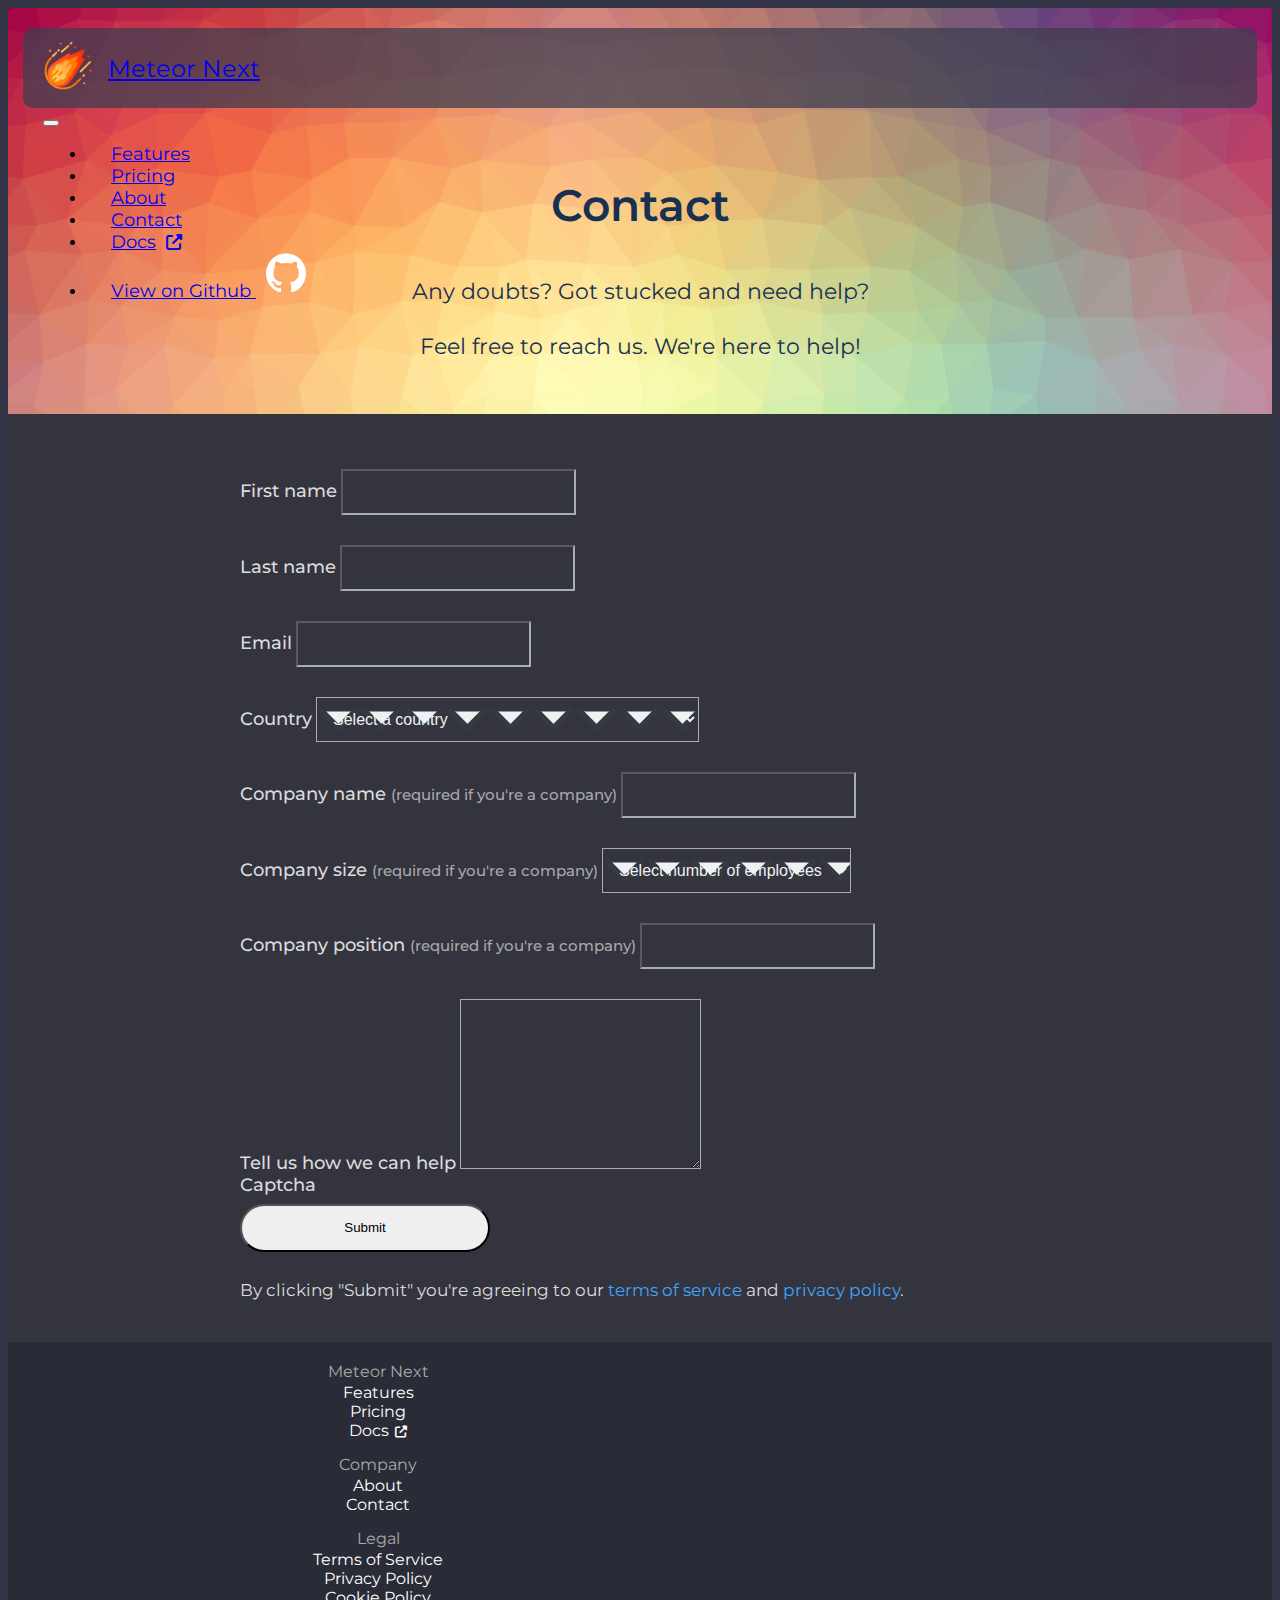
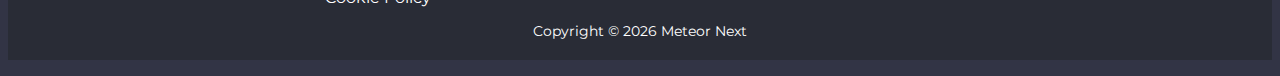
<file: contact.html>
<!DOCTYPE html>
<head>
  <!-- Google tag (gtag.js) -->
  <script async src="https://www.googletagmanager.com/gtag/js?id=G-KZBWEFQGDF"></script>
  <script>
    window.dataLayer = window.dataLayer || [];
    function gtag(){dataLayer.push(arguments);}
    gtag('js', new Date());
    gtag('config', 'G-KZBWEFQGDF');
  </script>
  <meta name="title" content="Contact - Meteor Next">
  <meta name="description" content="A cross-platform web application that fully automatizes MySQL database workload operations (deployments, monitoring, data transfer tools, client).">
  <meta name="keywords" content="meteor, meteornext, deployments, automated deployments, monitoring, client, mysql client, sql client, mysql online client, sql online client, sql online, sql deployments, mysql deployments">
  <meta name="robots" content="index, follow">
  <meta http-equiv="Content-Type" content="text/html; charset=utf-8">
  <meta name="language" content="English">
  <meta charset="UTF-8">
  <meta http-equiv="X-UA-Compatible" content="IE=edge">
  <meta name="viewport" content="width=device-width, initial-scale=1.0">
  <meta http-equiv="content-type" content="text/html; charset=UTF-8">
  <title>Contact - Meteor Next</title>
  <link href="https://cdn.jsdelivr.net/npm/bootstrap@5.1.3/dist/css/bootstrap.min.css" rel="stylesheet" integrity="sha384-1BmE4kWBq78iYhFldvKuhfTAU6auU8tT94WrHftjDbrCEXSU1oBoqyl2QvZ6jIW3" crossorigin="anonymous">
  <link rel="icon" type="image/x-icon" href="assets/logo.png">
  <link rel="stylesheet" href="https://fonts.googleapis.com/css?family=Montserrat:300,400,500,600,700">
  <link rel="stylesheet" href="css/main.css">
  <link href="https://cdnjs.cloudflare.com/ajax/libs/font-awesome/6.2.1/css/all.min.css" rel="stylesheet">
  <style scoped>
    @media (max-width: 991px) {
      .mobile {
        background-size: 350% 300% !important;
      }
    }
    .form-select {
      background-image: url("data:image/svg+xml,%3csvg xmlns='http://www.w3.org/2000/svg' viewBox='0 0 16 16'%3e%3cpath fill='rgb(240,241,243)' stroke='%23343a40' stroke-linecap='round' stroke-linejoin='round' stroke-width='2' d='M2 5l6 6 6-6'/%3e%3c/svg%3e");
    }
  </style>
</head>
<body>
  <main style="flex:1; background-color:rgb(52,52,62)">
    <div class="mobile" style="padding-left:15px; padding-right:15px; padding-bottom:50px; background-image:url('assets/bg.png'); background-repeat: no-repeat; background-size: cover;">
      <!-- NAVIGATION -->
      <nav class="navbar navbar-expand-xl navbar-dark" style="max-width:1300px; margin-left:auto!important; margin-right:auto!important; padding-top:20px; padding-bottom:20px">
        <div class="container-fluid" style="background-color:rgba(61, 61, 80, 0.75); padding-left:20px; padding-right:20px; height:80px">
          <a class="navbar-brand" href="/" style="height:100%; font-size:24px; margin-right:auto; display: flex; align-items: center;"><img class="icon" src="assets/logo.png" alt="Logo" width="50" height="50" style="margin-right:15px; margin-bottom:4px;">Meteor Next</a>
          <button class="navbar-toggler" type="button" data-bs-toggle="collapse" data-bs-target="#navbarSupportedContent" aria-controls="navbarSupportedContent" aria-expanded="false" aria-label="Toggle navigation">
            <span class="navbar-toggler-icon"></span>
          </button>
          <div class="collapse navbar-collapse" id="navbarSupportedContent" style="margin-left:1.5rem; z-index:2">
            <ul class="navbar-nav" style="width:100%; align-items:center; padding-left:20px">
              <li class="nav-item">
                <a class="home nav-link active" aria-current="page" href="./features" style="font-size:18px; padding-left:1.5rem; padding-right:1.5rem;">Features</a>
              </li>
              <li class="nav-item">
                <a class="home nav-link active" aria-current="page" href="./pricing" style="font-size:18px; padding-left:1.5rem; padding-right:1.5rem;">Pricing</a>
              </li>
              <li class="nav-item">
                <a class="home nav-link active" aria-current="page" href="./about" style="font-size:18px; padding-left:1.5rem; padding-right:1.5rem;">About</a>
              </li>
              <li class="nav-item">
                <a class="home nav-link active" aria-current="page" href="./contact" style="font-size:18px; padding-left:1.5rem; padding-right:1.5rem;">Contact</a>
              </li>
              <li class="nav-item">
                <a class="home nav-link active" href="https://docs.meteornext.com" target="_blank" rel="noopener noreferrer" style="font-size:18px; padding-left:1.5rem;">Docs<i class="fa-solid fa-up-right-from-square" style="margin-left:10px; font-size:16px"></i></a>
              </li>
              <li class="nav-item" style="margin-left:auto">
                <a class="home nav-link active" href="https://github.com/polius/meteornext-app" target="_blank" rel="noopener noreferrer" style="font-size:18px; padding-left:1.5rem; text-align:right">
                  View on Github
                  <img src="assets/github-mark-white.png" width="40" style="margin-left:10px; margin-bottom:5px;">
                </a>
              </li>
            </ul>
          </div>
        </div>
      </nav>
      <!-- CONTACT -->
      <div style="margin-left:auto; margin-right:auto; padding-left:20px; padding-right:20px; margin-top:50px">
        <h1 class="h1" style="text-align:center; color:#183153; font-size:44px; font-weight:600; margin-bottom:40px">Contact</h1>
        <div style="color:#183153; margin-top:40px; text-align:center; font-size:1.4rem; line-height:1.7; font-weight:400">Any doubts? Got stucked and need help?</div>
        <div style="color:#183153; margin-top:20px; text-align:center; font-size:1.4rem; line-height:1.5; font-weight:400">Feel free to reach us. We're here to help!</div>
      </div>
    </div>
    <div style="width:min(100%, 800px); margin-left:auto; margin-right:auto; padding:25px; margin-top:20px">
      <form id="contactForm" class="needs-validation" novalidate>
        <div class="form-group">
          <label for="first_name" style="color:rgb(220,220,220); font-size:18px; font-weight:500">First name</label>
          <input class="form-control" id="first_name" name="first_name" required style="color:#f0f1f3; background-color:rgb(52,52,62); border-color:#a9acb0!important; margin-top:10px; font-size:16px; padding:12px">
        </div>
        <div class="form-group" style="margin-top:20px">
          <label for="last_name" style="color:rgb(220,220,220); font-size:18px; font-weight:500">Last name</label>
          <input class="form-control" id="last_name" name="last_name" required style="color:#f0f1f3; background-color:rgb(52,52,62); border-color:#a9acb0!important; margin-top:10px; font-size:16px; padding:12px">
        </div>
        <div class="form-group" style="margin-top:20px">
          <label for="email" style="color:rgb(220,220,220); font-size:18px; font-weight:500">Email</label>
          <input type="email" class="form-control" id="email" name="email" required style="color:#f0f1f3; background-color:rgb(52,52,62); border-color:#a9acb0!important; margin-top:10px; font-size:16px; padding:12px">
        </div>
        <div class="form-group" style="margin-top:20px">
          <label for="country" style="color:rgb(220,220,220); font-size:18px; font-weight:500">Country</label>
          <select id="country" name="country" class="form-select" required style="margin-top:20px; color:#f0f1f3; background-color:rgb(52,52,62); border-color:#a9acb0!important; margin-top:10px; font-size:16px; padding:12px">
            <option selected disabled value="">Select a country</option>
            <option value="AFG">Afghanistan</option>
            <option value="ALA">Aland Islands</option>
            <option value="ALB">Albania</option>
            <option value="DZA">Algeria</option>
            <option value="ASM">American Samoa</option>
            <option value="AND">Andorra</option>
            <option value="AGO">Angola</option>
            <option value="AIA">Anguilla</option>
            <option value="ATA">Antarctica</option>
            <option value="ATG">Antigua and Barbuda</option>
            <option value="ARG">Argentina</option>
            <option value="ARM">Armenia</option>
            <option value="ABW">Aruba</option>
            <option value="AUS">Australia</option>
            <option value="AUT">Austria</option>
            <option value="AZE">Azerbaijan</option>
            <option value="BHS">Bahamas</option>
            <option value="BHR">Bahrain</option>
            <option value="BGD">Bangladesh</option>
            <option value="BRB">Barbados</option>
            <option value="BLR">Belarus</option>
            <option value="BEL">Belgium</option>
            <option value="BLZ">Belize</option>
            <option value="BEN">Benin</option>
            <option value="BMU">Bermuda</option>
            <option value="BTN">Bhutan</option>
            <option value="BOL">Bolivia</option>
            <option value="BES">Bonaire, Sint Eustatius and Saba</option>
            <option value="BIH">Bosnia and Herzegovina</option>
            <option value="BWA">Botswana</option>
            <option value="BVT">Bouvet Island</option>
            <option value="BRA">Brazil</option>
            <option value="IOT">British Indian Ocean Territory</option>
            <option value="BRN">Brunei Darussalam</option>
            <option value="BGR">Bulgaria</option>
            <option value="BFA">Burkina Faso</option>
            <option value="BDI">Burundi</option>
            <option value="CPV">Cabo Verde</option>
            <option value="KHM">Cambodia</option>
            <option value="CMR">Cameroon</option>
            <option value="CAN">Canada</option>
            <option value="CYM">Cayman Islands</option>
            <option value="CAF">Central African Republic</option>
            <option value="TCD">Chad</option>
            <option value="CHL">Chile</option>
            <option value="CHN">China</option>
            <option value="CXR">Christmas Island</option>
            <option value="CCK">Cocos (Keeling) Islands</option>
            <option value="COL">Colombia</option>
            <option value="COM">Comoros</option>
            <option value="COK">Cook Islands</option>
            <option value="CRI">Costa Rica</option>
            <option value="CIV">Côte d'Ivoire</option>
            <option value="HRV">Croatia</option>
            <option value="CUW">Curaçao</option>
            <option value="CYP">Cyprus</option>
            <option value="CZE">Czechia</option>
            <option value="COD">Democratic Republic of the Congo</option>
            <option value="DNK">Denmark</option>
            <option value="DJI">Djibouti</option>
            <option value="DMA">Dominica</option>
            <option value="DOM">Dominican Republic</option>
            <option value="ECU">Ecuador</option>
            <option value="EGY">Egypt</option>
            <option value="SLV">El Salvador</option>
            <option value="GNQ">Equatorial Guinea</option>
            <option value="ERI">Eritrea</option>
            <option value="EST">Estonia</option>
            <option value="SWZ">Eswatini</option>
            <option value="ETH">Ethiopia</option>
            <option value="FLK">Falkland Islands</option>
            <option value="FRO">Faroe Islands</option>
            <option value="FJI">Fiji</option>
            <option value="FIN">Finland</option>
            <option value="FRA">France</option>
            <option value="GUF">French Guiana</option>
            <option value="PYF">French Polynesia</option>
            <option value="ATF">French Southern Territories</option>
            <option value="GAB">Gabon</option>
            <option value="GMB">Gambia</option>
            <option value="GEO">Georgia</option>
            <option value="DEU">Germany</option>
            <option value="GHA">Ghana</option>
            <option value="GIB">Gibraltar</option>
            <option value="GRC">Greece</option>
            <option value="GRL">Greenland</option>
            <option value="GRD">Grenada</option>
            <option value="GLP">Guadeloupe</option>
            <option value="GUM">Guam</option>
            <option value="GTM">Guatemala</option>
            <option value="GGY">Guernsey</option>
            <option value="GIN">Guinea</option>
            <option value="GNB">Guinea-Bissau</option>
            <option value="GUY">Guyana</option>
            <option value="HTI">Haiti</option>
            <option value="HMD">Heard Island and McDonald Islands</option>
            <option value="HND">Honduras</option>
            <option value="HKG">Hong Kong</option>
            <option value="HUN">Hungary</option>
            <option value="ISL">Iceland</option>
            <option value="IND">India</option>
            <option value="IDN">Indonesia</option>
            <option value="IRQ">Iraq</option>
            <option value="IRL">Ireland</option>
            <option value="IMN">Isle of Man</option>
            <option value="ISR">Israel</option>
            <option value="ITA">Italy</option>
            <option value="JAM">Jamaica</option>
            <option value="JPN">Japan</option>
            <option value="JEY">Jersey</option>
            <option value="JOR">Jordan</option>
            <option value="KAZ">Kazakhstan</option>
            <option value="KEN">Kenya</option>
            <option value="KIR">Kiribati</option>
            <option value="XKS">Kosovo</option>
            <option value="KWT">Kuwait</option>
            <option value="KGZ">Kyrgyzstan</option>
            <option value="LAO">Laos</option>
            <option value="LVA">Latvia</option>
            <option value="LBN">Lebanon</option>
            <option value="LSO">Lesotho</option>
            <option value="LBR">Liberia</option>
            <option value="LBY">Libya</option>
            <option value="LIE">Liechtenstein</option>
            <option value="LTU">Lithuania</option>
            <option value="LUX">Luxembourg</option>
            <option value="MAC">Macao</option>
            <option value="MDG">Madagascar</option>
            <option value="MWI">Malawi</option>
            <option value="MYS">Malaysia</option>
            <option value="MDV">Maldives</option>
            <option value="MLI">Mali</option>
            <option value="MLT">Malta</option>
            <option value="MHL">Marshall Islands</option>
            <option value="MTQ">Martinique</option>
            <option value="MRT">Mauritania</option>
            <option value="MUS">Mauritius</option>
            <option value="MYT">Mayotte</option>
            <option value="MEX">Mexico</option>
            <option value="FSM">Micronesia</option>
            <option value="MDA">Moldova</option>
            <option value="MCO">Monaco</option>
            <option value="MNG">Mongolia</option>
            <option value="MNE">Montenegro</option>
            <option value="MSR">Montserrat</option>
            <option value="MAR">Morocco</option>
            <option value="MOZ">Mozambique</option>
            <option value="MMR">Myanmar</option>
            <option value="NAM">Namibia</option>
            <option value="NRU">Nauru</option>
            <option value="NPL">Nepal</option>
            <option value="NLD">Netherlands</option>
            <option value="NCL">New Caledonia</option>
            <option value="NZL">New Zealand</option>
            <option value="NIC">Nicaragua</option>
            <option value="NER">Niger</option>
            <option value="NGA">Nigeria</option>
            <option value="NIU">Niue</option>
            <option value="NFK">Norfolk Island</option>
            <option value="MKD">North Macedonia</option>
            <option value="MNP">Northern Mariana Islands</option>
            <option value="NOR">Norway</option>
            <option value="OMN">Oman</option>
            <option value="PAK">Pakistan</option>
            <option value="PLW">Palau</option>
            <option value="PSE">Palestinian Territories</option>
            <option value="PAN">Panama</option>
            <option value="PNG">Papua New Guinea</option>
            <option value="PRY">Paraguay</option>
            <option value="PER">Peru</option>
            <option value="PHL">Philippines</option>
            <option value="PCN">Pitcairn</option>
            <option value="POL">Poland</option>
            <option value="PRT">Portugal</option>
            <option value="PRI">Puerto Rico</option>
            <option value="QAT">Qatar</option>
            <option value="COG">Republic of the Congo</option>
            <option value="REU">Réunion</option>
            <option value="ROU">Romania</option>
            <option value="RUS">Russia</option>
            <option value="RWA">Rwanda</option>
            <option value="BLM">Saint Barthélemy</option>
            <option value="SHN">Saint Helena, Ascension and Tristan da Cunha</option>
            <option value="KNA">Saint Kitts and Nevis</option>
            <option value="LCA">Saint Lucia</option>
            <option value="MAF">Saint Martin (French part)</option>
            <option value="SPM">Saint Pierre and Miquelon</option>
            <option value="VCT">Saint Vincent and the Grenadines</option>
            <option value="WSM">Samoa</option>
            <option value="SMR">San Marino</option>
            <option value="STP">São Tomé and Príncipe</option>
            <option value="SAU">Saudi Arabia</option>
            <option value="SEN">Senegal</option>
            <option value="SRB">Serbia</option>
            <option value="SYC">Seychelles</option>
            <option value="SLE">Sierra Leone</option>
            <option value="SGP">Singapore</option>
            <option value="SXM">Sint Maarten (Dutch part)</option>
            <option value="SVK">Slovakia</option>
            <option value="SVN">Slovenia</option>
            <option value="SLB">Solomon Islands</option>
            <option value="SOM">Somalia</option>
            <option value="ZAF">South Africa</option>
            <option value="SGS">South Georgia and the South Sandwich Islands</option>
            <option value="KOR">South Korea</option>
            <option value="SSD">South Sudan</option>
            <option value="ESP">Spain</option>
            <option value="LKA">Sri Lanka</option>
            <option value="SDN">Sudan</option>
            <option value="SUR">Suriname</option>
            <option value="SJM">Svalbard and Jan Mayen</option>
            <option value="SWE">Sweden</option>
            <option value="CHE">Switzerland</option>
            <option value="TWN">Taiwan</option>
            <option value="TJK">Tajikistan</option>
            <option value="TZA">Tanzania</option>
            <option value="THA">Thailand</option>
            <option value="TMP">Timor-Leste</option>
            <option value="TGO">Togo</option>
            <option value="TKL">Tokelau</option>
            <option value="TON">Tonga</option>
            <option value="TTO">Trinidad and Tobago</option>
            <option value="TUN">Tunisia</option>
            <option value="TUR">Turkey</option>
            <option value="TKM">Turkmenistan</option>
            <option value="TCA">Turks and Caicos Islands</option>
            <option value="TUV">Tuvalu</option>
            <option value="UGA">Uganda</option>
            <option value="UKR">Ukraine</option>
            <option value="ARE">United Arab Emirates</option>
            <option value="GBR">United Kingdom</option>
            <option value="USA">United States</option>
            <option value="UMI">United States Minor Outlying Islands</option>
            <option value="URY">Uruguay</option>
            <option value="UZB">Uzbekistan</option>
            <option value="VUT">Vanuatu</option>
            <option value="VAT">Vatican</option>
            <option value="VEN">Venezuela</option>
            <option value="VNM">Vietnam</option>
            <option value="VGB">Virgin Islands (British)</option>
            <option value="VIR">Virgin Islands (U.S.)</option>
            <option value="WLF">Wallis and Futuna</option>
            <option value="ESH">Western Sahara</option>
            <option value="YEM">Yemen</option>
            <option value="ZMB">Zambia</option>
            <option value="ZWE">Zimbabwe</option>
            <option value="other">Other</option>
          </select>
        </div>
        <div class="form-group" style="margin-top:20px">
          <label for="company_name" style="color:rgb(220,220,220); font-size:18px; font-weight:500">Company name <span style="color:#a9a9a9; font-size:15px">(required if you're a company)</span></label>
          <input class="form-control" id="company_name" name="company_name" style="color:#f0f1f3; background-color:rgb(52,52,62); border-color:#a9acb0!important; margin-top:10px; font-size:16px; padding:12px">
        </div>
        <div class="form-group" style="margin-top:20px">
          <label for="company_size" style="color:rgb(220,220,220); font-size:18px; font-weight:500">Company size <span style="color:#a9a9a9; font-size:15px">(required if you're a company)</span></label>
          <select id="company_size" name="company_size" class="form-select" style="margin-top:20px; color:#f0f1f3; background-color:rgb(52,52,62); border-color:#a9acb0!important; margin-top:10px; font-size:16px; padding:12px">
            <option selected disabled value="">Select number of employees</option>
            <option value="1-20">1 - 20</option>
            <option value="21-100">21 - 100</option>
            <option value="101-250">101 - 250</option>
            <option value="251-500">251 - 500</option>
            <option value="501-1500">501 - 1.500</option>
            <option value="1501-7500">1.501 - 7.500</option>
            <option value="7500+">7.500+</option>
          </select>
        </div>
        <div class="form-group" style="margin-top:20px">
          <label for="company_position" style="color:rgb(220,220,220); font-size:18px; font-weight:500">Company position <span style="color:#a9a9a9; font-size:15px">(required if you're a company)</span></label>
          <input class="form-control" id="company_position" name="company_position" style="color:#f0f1f3; background-color:rgb(52,52,62); border-color:#a9acb0!important; margin-top:10px; font-size:16px; padding:12px">
        </div>
        <div class="form-group" style="margin-top:20px">
          <label for="description" style="color:rgb(220,220,220); font-size:18px; font-weight:500">Tell us how we can help</label>
          <textarea class="form-control" id="description" name="description" required rows="8" style="color:#f0f1f3; background-color:rgb(52,52,62); border-color:#a9acb0!important; margin-top:10px; font-size:16px; padding:12px"></textarea>
        </div>
        <label for="captcha" style="margin-top:20px; color:rgb(220,220,220); font-size:18px; font-weight:500">Captcha</label>
        <div id="hcaptcha" class="h-captcha my-3" data-theme="dark" data-sitekey="ecf7142d-4df5-482e-9a25-80f8fbe59a33"></div>
        <button id="contactButton" type="submit" class="btn btn-primary" style="width:250px; height:48px; border-radius:30px; margin-top:8px; margin-bottom:8px;">Submit</button>
        <p id="contactLoading" style="margin-top:20px; color:#ffc107; font-size:17px; display:none">Submiting the contact form...</p>
        <p id="contactSuccess" style="margin-top:20px; color:#2ecc71; font-size:17px; display:none">Thanks for contacting. We will answer you shortly.</p>
        <p id="contactError" style="margin-top:20px; color:#e74c3c; font-size:17px; display:none"></p>
        <p style="font-size:17px; color:rgb(220,220,220); margin-top:20px">By clicking "Submit" you're agreeing to our <a href="https://www.meteornext.com/terms-of-service" target="_blank" rel="noopener noreferrer" style="color:rgb(63, 165, 251); text-decoration: none;">terms of service</a> and <a href="https://www.meteornext.com/privacy" target="_blank" rel="noopener noreferrer" style="color:rgb(63, 165, 251); text-decoration: none;">privacy policy</a>.</p>
      </form>
    </div>
  </main>
  <!-- FOOTER -->
  <footer style="background-color: #292c36; padding:20px">
    <div class="container" style="max-width: 700px">
      <div class="row">
        <div class="col-sm" style="text-align: center; margin-bottom: 15px">
          <div class="col-sm" style="text-align: center; color:#a9a9a9; margin-bottom:2px">Meteor Next</div>
          <div class="col-sm" style="text-align: center"><a href="https://www.meteornext.com/features" style="text-decoration:none; color:white">Features</a></div>
          <div class="col-sm" style="text-align: center"><a href="https://www.meteornext.com/pricing" style="text-decoration:none; color:white">Pricing</a></div>
          <div class="col-sm" style="text-align: center"><a href="https://docs.meteornext.com" target="_href" style="text-decoration:none; color:white">Docs<i class="fa-solid fa-up-right-from-square" style="margin-left:6px; font-size:12px"></i></a></div>
        </div>
        <div class="col-sm" style="text-align: center; margin-bottom: 15px">
          <div class="col-sm" style="text-align: center; color:#a9a9a9; margin-bottom:2px">Company</div>
          <div class="col-sm" style="text-align: center"><a href="https://www.meteornext.com/about" style="text-decoration:none; color:white">About</a></div>
          <div class="col-sm" style="text-align: center"><a href="https://www.meteornext.com/contact" style="text-decoration:none; color:white">Contact</a></div>
        </div>
        <div class="col-sm" style="text-align: center; margin-bottom: 15px">
          <div class="col-sm" style="text-align: center; color:#a9a9a9; margin-bottom:2px">Legal</div>
          <div class="col-sm" style="text-align: center"><a href="https://www.meteornext.com/terms-of-service" style="text-decoration:none; color:white">Terms of Service</a></div>
          <div class="col-sm" style="text-align: center"><a href="https://www.meteornext.com/privacy" style="text-decoration:none; color:white">Privacy Policy</a></div>
          <div class="col-sm" style="text-align: center"><a href="https://www.meteornext.com/cookies" style="text-decoration:none; color:white">Cookie Policy</a></div>
        </div>
      </div>
    </div>
    <div style="width:100%; color:white; text-align: center; font-size:14px">Copyright © <span id="year"></span> Meteor Next</div>
  </footer>
  <!-- SCRIPTS -->
  <script type="text/javascript" src="https://app.termly.io/embed.min.js" data-auto-block="off" data-website-uuid="847e692a-b0d3-499c-895a-43f049e1e3de"></script>
  <script src="https://js.hcaptcha.com/1/api.js" async defer></script>
  <script src="https://cdn.jsdelivr.net/npm/bootstrap@5.1.3/dist/js/bootstrap.bundle.min.js" integrity="sha384-ka7Sk0Gln4gmtz2MlQnikT1wXgYsOg+OMhuP+IlRH9sENBO0LRn5q+8nbTov4+1p" crossorigin="anonymous"></script>
  <script src="https://code.jquery.com/jquery-3.6.1.min.js"></script>
  <script src="js/medium-zoom.min.js"></script>
  <script>
    document.getElementById("year").innerHTML = new Date().getFullYear();
    mediumZoom('[zoom]', { background: '#282A35' })
    // Contact form
    contactForm.onsubmit = async (e) => {
      contactForm.classList.add('was-validated')
      if (contactForm.checkValidity()) sendEmail(contactForm)
      else {
        const contactError = document.getElementById("contactError")
        contactError.innerText = 'Please make sure all fields are filled in correctly.'
        contactError.style.display = "block"
      }
      event.preventDefault()
      event.stopPropagation()
    }
    async function sendEmail(contactForm) {
      const contactButton = document.getElementById("contactButton")
      const contactLoading = document.getElementById("contactLoading")
      const contactSuccess = document.getElementById("contactSuccess")
      const contactError = document.getElementById("contactError")
      contactLoading.style.display = "block"
      contactSuccess.style.display = "none"
      contactError.style.display = "none"

      let data = Object.fromEntries(new FormData(contactForm))
      if (data['company_name'] === undefined) data['company_name'] = '-'
      if (data['company_size'] === undefined) data['company_size'] = '-'
      if (data['company_position'] === undefined) data['company_position'] = '-'

      try {
        const request = await fetch("https://contact.meteornext.com", {
          method: 'POST',
          headers: {'Content-Type': 'application/json'},
          body: JSON.stringify(data)
        });
        const response = await request.json()

        contactLoading.style.display = "none"
        if (request.ok) {
          contactButton.classList.add('disabled')
          contactSuccess.style.display = "block"
        }
        else {
          if (request.status == 400) contactError.innerText = response
          else contactError.innerText = "An error occurred submiting the contact form. We're working on it!<br>Please try again later."
          hcaptcha.reset()
          contactError.style.display = "block"
        }
      } catch {
        contactError.innerText = "An error occurred submiting the contact form. We're working on it!<br>Please try again later."
        contactError.style.display = "block"
      }
    }
    $(document).ready(function () {
      $(document).click(function (event) {
        if (!$(event.target).hasClass("navbar-nav")) $('.navbar-collapse').collapse('hide')
      });
    });
  </script>
</body>
</html>
</file>
<file: css/main.css>
body {
  display: flex;
  min-height: 100vh;
  flex-direction: column;
  font-family: Montserrat, sans-serif;
  background-color: #323445;
  scroll-behavior: smooth;
}
.container-fluid{
  background-color: #2e303d;
  border-radius: 10px;
}
.learn-more{
  margin-left: auto;
  margin-right: auto;
  padding: 8px 16px;
  cursor: pointer;
  text-decoration: none;
  background-color: #183153;
  color:white;
  border-radius: 25px;
  font-size: 18px;
  display: block;
  width: 200px;
}
.learn-more:hover{
  color:white;
  background-color: #001c40;
}
.nav-link:hover{
  color:#0d85fd!important;
}
.home.nav-link:hover{
  color:#c3c6d1!important;
}
.feature:hover{
  transform: translate(0, -2px);
}
.scrollUpButton {
  display: inline-block;
  width: 46px;
  height: 46px;
  position: fixed;
  bottom: 15px;
  right: 15px;
  background-color: #001c40;
  color: #fff;
  font-size: 1.5em;
  text-align: center;
  border-radius: 30px;
  padding: 5px 10px 5px 10px;
  align-content: center;
  transition: background-color .3s, opacity .5s, visibility .5s;
  opacity: 0;
  visibility: hidden;
  z-index: 1000;
}
.scrollUpButton::after {
  color: #fff;
  opacity: 0.7;
}
.scrollUpButton:hover {
  cursor: pointer;
  color: #fff;
  opacity: 1!important;
}
.scrollUpButton:active {
  opacity: 0.7;
}
.scrollUpButton.show {
  opacity: 0.7;
  visibility: visible;
}
/* MOBILE */
@media (max-width: 657px) {
  .h1{
    font-size: 32px!important;
    margin-bottom: 40px!important;
  }
  .left{
    text-align: left!important;
  }
}
@media (max-width: 1200px) {
  .navbar-collapse{
    margin-right:-20px;
  }
  .navbar-nav{
    background-color: rgb(61, 61, 80);
    width: 250px!important;
    margin-left: auto;
    padding: 20px;
    margin-top: 15px;
    margin-right: 15px;
    border-radius: 10px;
  }
  .nav-item {
    margin-left: auto;
    margin-top:5px;
    margin-bottom:5px;
  }
  .nav-link{
    padding-right: 1rem!important;
  }
  .landing-img{
    width:100%!important;
  }
  .btn-signin{
    margin-top: 5px;
  }
  .container-fluid {
    height:72px!important;
  }
  .icon{
    width:45px;
    height:45px;
  }
  .separator {
    display: none;
  }
  .first {
    order: -1 !important;
  }
}
</file>
